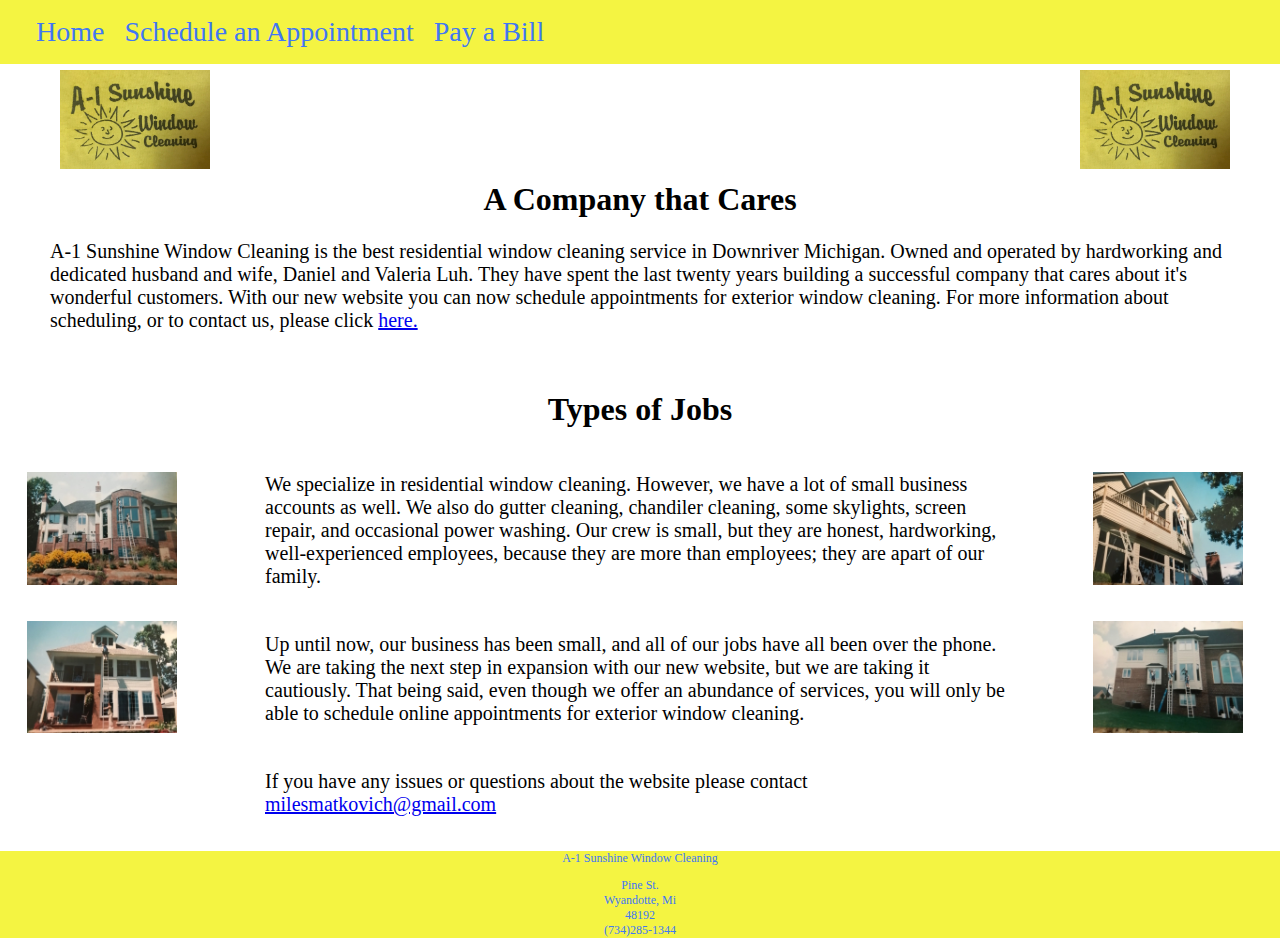
<file: index.html>
<!DOCTYPE html>
<html lang="en">
<head>
	<link rel="stylesheet" type="text/css" href="style.css">
	<title>A-1 Sunshine Window Cleaning</title>
</head>

<body>
	<ul class="ulbackground" style="position:center; top:0px;">
	&nbsp&nbsp&nbsp&nbsp&nbsp&nbsp
		<li class="navbutton"><a href="index.html" class="list-link">Home</a></li>
		<li class="navbutton"><a href="appointment.html" class="list-link">Schedule an Appointment</a></li>
		<li class="navbutton"><a href="#.html" class="list-link">Pay a Bill</a></li>
	</ul><br><br><br>
	<ul class="logos" style="position:stretch">
		<li class="logo" style="float:left"><a href="index.html" class="logo"><img src="images/logo.jpg" width=150 length=150></a></li></ul>
	<ul class="logos" style="position:stretch">
		<li class="logo" style="float:right"><a href="index.html" class="logo"><img src="images/logo.jpg" width=150 length=150></a></li></ul>
	</ul><br><br><br><br><br>
<h1 align=center>A Company that Cares</h1>
<p class="intro">A-1 Sunshine Window Cleaning is the best residential window cleaning service in Downriver Michigan. Owned and operated by hardworking and dedicated husband and wife, Daniel and Valeria Luh. They have spent the last twenty years building a successful company that cares about it's wonderful customers. With our new website you can now schedule appointments for exterior window cleaning. For more information about scheduling, or to contact us, please click <a href="appointment.html">here.</a></p><br>
<h1 align=center>Types of Jobs</h1>
<table align=center>
	<tr>
		<td class="tpics"><img src="images/building1.jpg" width=150 length=250></td>
		<td><p class="intro">We specialize in residential window cleaning. However, we have a lot of small business accounts as well. We also do gutter cleaning, chandiler cleaning, some skylights, screen repair, and occasional power washing. Our crew is small, but they are honest, hardworking, well-experienced employees, because they are more than employees; they are apart of our family. <br></td>
		<td class="tpics"><img src="images/building2.jpg" width=150 length=250></td>
	</tr>
	<tr>
		<td class="tpics"><img src="images/building3.jpg" width=150 length=250></td>
		<td><p class="intro">Up until now, our business has been small, and all of our jobs have all been over the phone. We are taking the next step in expansion with our new website, but we are taking it cautiously. That being said, even though we offer an abundance of services, you will only be able to schedule online appointments for exterior window cleaning.</td>
		<td class="tpics"><img src="images/building4.jpg" width=150 length=250></td>
	</tr>
	<tr><td></td>
		<td><p class="intro">If you have any issues or questions about the website please contact <a href="mailto:milesmatkovich@gmail.com">milesmatkovich@gmail.com</a></p></td>
</table>
<footer class="foot">
	<p>A-1 Sunshine Window Cleaning</p>
	<p>Pine St.<br>Wyandotte, Mi<br>48192<br>(734)285-1344</p>
</footer>
</body>
</html>
</file>
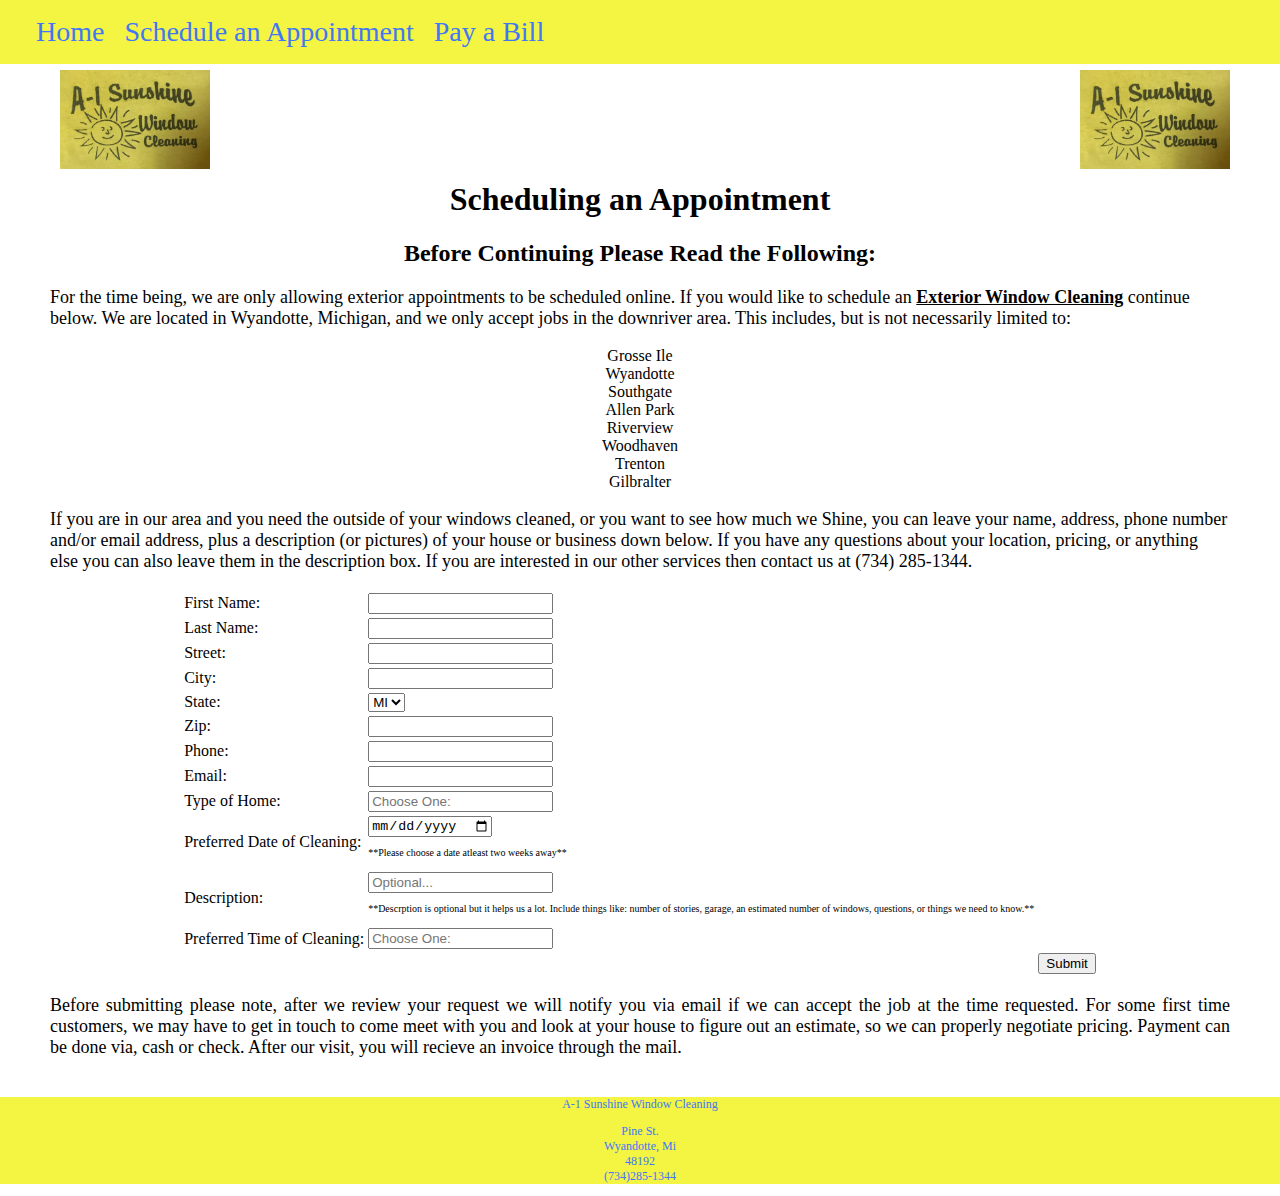
<file: appointment.html>
<!DOCTYPE html>
<html lang="en">
<head>
	<link rel="stylesheet" type="text/css" href="style.css">
	<title>A-1 Sunshine Window Cleaning</title>
</head>

<body>
<ul class="ulbackground" style="position:center; top:0px;">
&nbsp&nbsp&nbsp&nbsp&nbsp&nbsp
	<li class="navbutton"><a href="index.html" class="list-link">Home</a></li>
	<li class="navbutton"><a href="appointment.html" class="list-link">Schedule an Appointment</a></li>
	<li class="navbutton"><a href="#.html" class="list-link">Pay a Bill</a></li>
</ul><br><br><br>
<ul class="logos" style="position:stretch">
	<li class="logo" style="float:left"><a href="index.html" class="logo"><img src="images/logo.jpg" width=150 length=150></a></li></ul>
<ul class="logos" style="position:stretch">
	<li class="logo" style="float:right"><a href="index.html" class="logo"><img src="images/logo.jpg" width=150 length=150></a></li></ul>
</ul><br><br><br><br><br>
<h1 align="center">Scheduling an Appointment</h1>
<h2 align="center">Before Continuing Please Read the Following:</h2>
<p class="introa">For the time being, we are only allowing exterior appointments to be scheduled online. If you would like to schedule an <b><u>Exterior Window Cleaning</b></u> continue below. We are located in Wyandotte, Michigan, and we only accept jobs in the downriver area. This includes, but is not necessarily limited to:
<ul class="cities" align="center">
  <li>Grosse Ile</li>
  <li>Wyandotte</li>
  <li>Southgate</li>
  <li>Allen Park</li>
  <li>Riverview</li>
  <li>Woodhaven</li>
  <li>Trenton</li>
  <li>Gilbralter</li>
</ul>
<p class="introa">If you are in our area and you need the outside of your windows cleaned, or you want to see how much we Shine, you can leave your name, address, phone number and/or email address, plus a description (or pictures) of your house or business down below. If you have any questions about your location, pricing, or anything else you can also leave them in the description box. If you are interested in our other services then contact us at (734) 285-1344.
<form action="appointment2.php" method="post" class="appt">
  <table align="center">
  	<tr>
  		<td>First Name:</td>
  		<td><input type="text" name="fname" min="1" max="20" required></td>
  	</tr>
  	<tr>
  		<td>Last Name:</td>
  		<td><input type="text" name="lname" min="1" max="20" required></td>
  	</tr>
  	<tr>
  		<td>Street:</td>
  		<td><input type="text" name="street" min="1" max="100" required></td>
  	</tr>
  	<tr>
  		<td>City:</td>
  		<td><input type="text" name="city" min="1" max="100" required></td>
  	</tr>
  	<tr>
  		<td>State:</td>
  		<td><select><option>MI</option></select></td>
  	</tr>
  	<tr>
  		<td>Zip:</td>
  		<td><input type="text" name="zip" min="5" max="20" required></td>
  	</tr>
  	<tr>
  		<td>Phone:</td>
  		<td><input type="text" name="phone" min="7" max="10" required></td>
  	</tr>
    <tr>
  		<td>Email:</td>
  		<td><input type="email" name="email" min="1" max="100" required></td>
  	</tr>
    <tr>
  		<td>Type of Home:</td>
  		<td><input type="select" required placeholder="Choose One:" list="ToH" name="type">
        <datalist id="ToH">
          <option value="Colonial">
          <option value="Ranch">
          <option value="Victorian">
          <option value="Business">
          <option value="Other/Not Sure">
        </datalist></td>
  	</tr>
    <tr>
  		<td>Preferred Date of Cleaning:</td>
  		<td><input type="date" name="date" required><p class="hint">**Please choose a date atleast two weeks away**</p></td>
  	</tr>
    <tr>
  		<td>Description:</td>
  		<td><input type="text" name="desc" placeholder="Optional..."min="0" max="140"><p class="hint">**Descrption is optional but it helps us a lot. Include things like: number of stories, garage, an estimated number of windows, questions, or things we need to know.**</p></td>
  	</tr>
    <tr>
  		<td>Preferred Time of Cleaning:</td>
      <td><input type="select" required placeholder="Choose One:" list="TimeofClean" name="timecl">
        <datalist id="TimeofClean">
          <option value="Between 9am and 12pm">
          <option value="Between 12pm and 2pm">
          <option value="Between 2pm and 5pm">
          <option value="No Preference">
        </datalist></td>
  	</tr>
    <tr><td></td><td></td>
      <td><input type="submit" value="Submit"></td>
    </tr>
  </table>
<p class="introa">Before submitting please note, after we review your request we will notify you via email if we can accept the job at the time requested. For some first time customers, we may have to get in touch to come meet with you and look at your house to figure out an estimate, so we can properly negotiate pricing. Payment can be done via, cash or check. After our visit, you will recieve an invoice through the mail.<br><br>
</form>

<footer class="foot">
	<p>A-1 Sunshine Window Cleaning</p>
	<p>Pine St.<br>Wyandotte, Mi<br>48192<br>(734)285-1344</p>
</footer>
</body>
</html>
</file>
<file: style.css>
.ulbackground{
  background-color: #f4f442;
  padding-left: 0px;
  padding-bottom: 16px;
  padding-top: 16px;
  padding-right: 0px;
  margin: 0;
  width: 100%;
  align-content:center;
  position: fixed;
}

body{
  margin:0%;
  padding:0px;
}

.navbutton{
  display:inline;
  font-size:28px;
  padding:0px;
  align-items:center;
}

.logo{
  margin: 0px;
  font-size:5px;
  display: inline-block;
  position:static;
  padding: 0px 25px 5px 10px
}

.list-link{
  text-decoration:none;
  color: #4177f4;
  padding: 16px 8px;
}

.list-link:hover{
  background-color: #f4df41;
}

p.intro{
  padding-left: 50px;
  padding-bottom: 0px;
  padding-top: 0px;
  padding-right: 50px;
  font-size:20px;
}

p.introa{
  padding-left: 50px;
  padding-bottom: 0px;
  padding-top: 0px;
  padding-right: 50px;
  font-size:18px;
}

p.hint{
  font-size: 10px;
}


.tpics{
  width: 150;
  length: 275;
  padding: 10px 35px 10px 25px;
}

.foot{
  padding: 0px 0px 0px 0px;
  background-color: #f4f442;
  color: #4177f4;
  text-align: center;
  font-size: .75em;
  margin: 0px 0px;
  width: 100%;
}

.appt{
  text-align: justify;
}

ul.cities{
  list-style-type: none;
  padding: 0px;
  margin: 0px;
}

@media only screen		/*--wide screen -*/
		and (min-device-width: 480px)
		and (min-width: 700px)
		{
			section
			{
				float: left;
				width: 70%;
			}
			nav
			{
				float: left;
				width: 15%;
			}
		}
</file>
